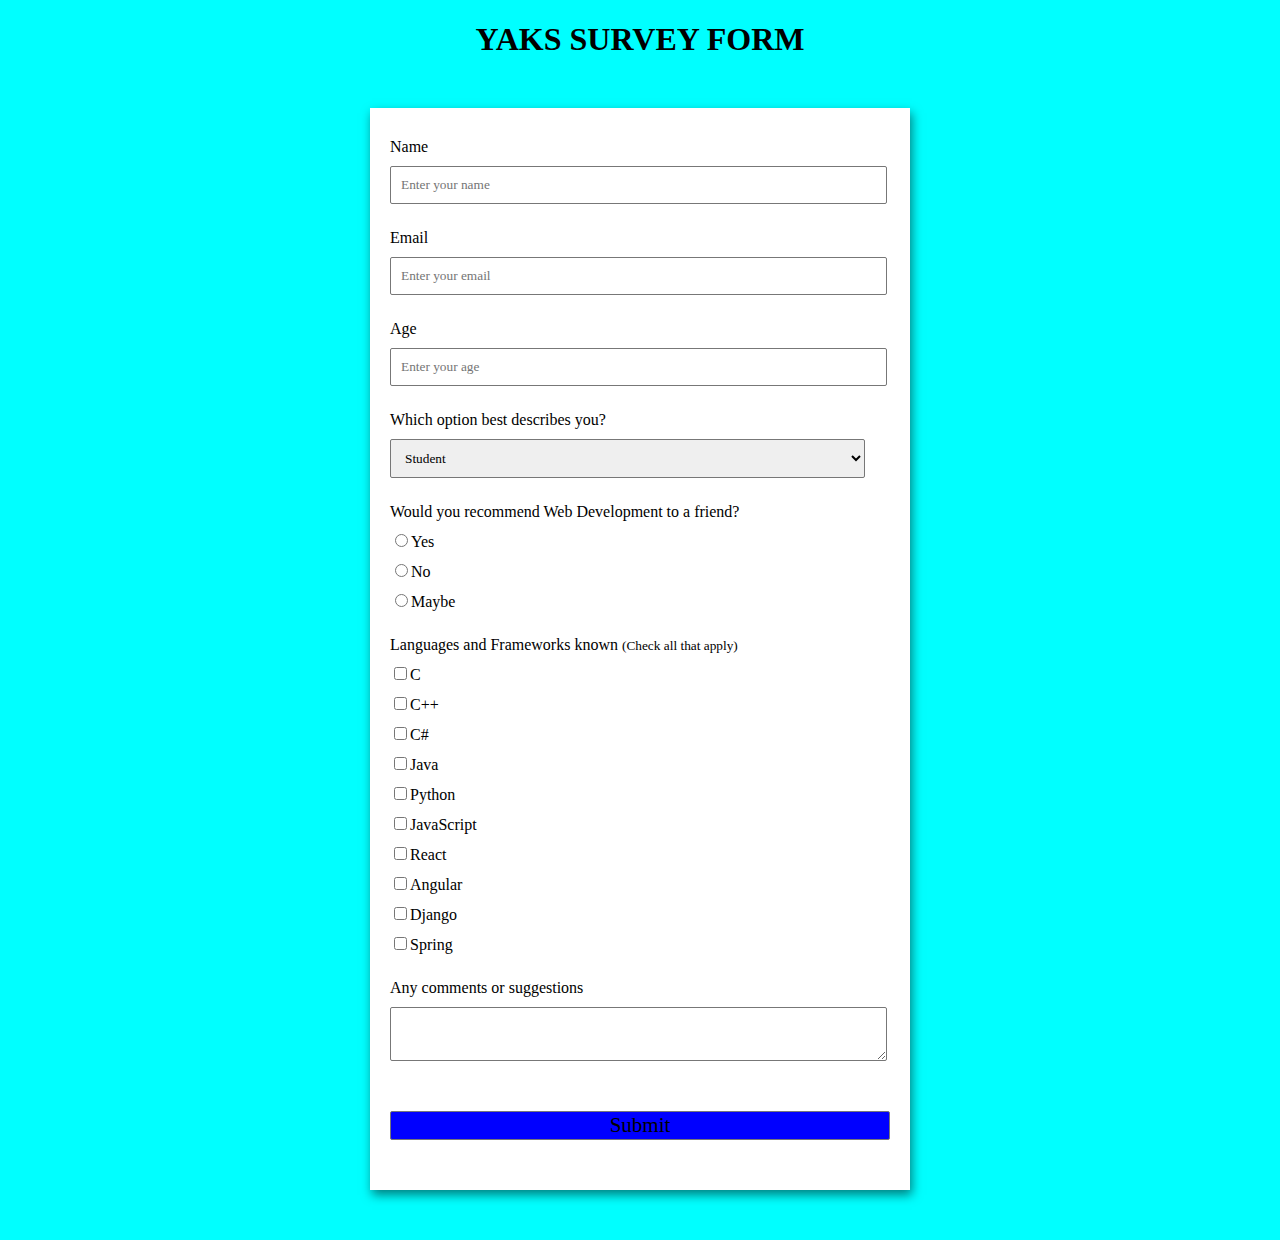
<file: form.html>
<!DOCTYPE html>
<html lang="en">

<head>
	<meta charset="UTF-8">
	<meta http-equiv="X-UA-Compatible" content="IE=edge">
	<meta name="viewport" content=
		"width=device-width, initial-scale=1.0">
	<title>
		Build a Survey Form using HTML and CSS
	</title>

	<style>

		/* Styling the Body element i.e. Color,
		Font, Alignment */
		body {
			background-color: aqua;
			font-family: Verdana;
			text-align: center;
		}

		/* Styling the Form (Color, Padding, Shadow) */
		form {
			background-color: #fff;
			max-width: 500px;
			margin: 50px auto;
			padding: 30px 20px;
			box-shadow: 2px 5px 10px rgba(0, 0, 0, 0.5);
		}

		/* Styling form-control Class */
		.form-control {
			text-align: left;
			margin-bottom: 25px;
		}

		/* Styling form-control Label */
		.form-control label {
			display: block;
			margin-bottom: 10px;
		}

		/* Styling form-control input,
		select, textarea */
		.form-control input,
		.form-control select,
		.form-control textarea {
			border: 1px solid #777;
			border-radius: 2px;
			font-family: inherit;
			padding: 10px;
			display: block;
			width: 95%;
		}

		/* Styling form-control Radio
		button and Checkbox */
		.form-control input[type="radio"],
		.form-control input[type="checkbox"] {
			display: inline-block;
			width: auto;
		}

		/* Styling Button */
		button {
			background-color: blue;
			border: 1px solid #777;
			border-radius: 2px;
			font-family: inherit;
			font-size: 21px;
			display: block;
			width: 100%;
			margin-top: 50px;
			margin-bottom: 20px;
		}
	</style>
</head>

<body>
	<h1>YAKS SURVEY FORM</h1>

	<!-- Create Form -->
	<form id="form">

		<!-- Details -->
		<div class="form-control">
			<label for="name" id="label-name">
				Name
			</label>

			<!-- Input Type Text -->
			<input type="text"
				id="name"
				placeholder="Enter your name" />
		</div>

		<div class="form-control">
			<label for="email" id="label-email">
				Email
			</label>

			<!-- Input Type Email-->
			<input type="email"
				id="email"
				placeholder="Enter your email" />
		</div>

		<div class="form-control">
			<label for="age" id="label-age">
				Age
			</label>

			<!-- Input Type Text -->
			<input type="text"
				id="age"
				placeholder="Enter your age" />
		</div>

		<div class="form-control">
			<label for="role" id="label-role">
				Which option best describes you?
			</label>
			
			<!-- Dropdown options -->
			<select name="role" id="role">
				<option value="student">Student</option>
				<option value="intern">Intern</option>
				<option value="professional">
					Professional
				</option>
				<option value="other">Other</option>
			</select>
		</div>

		<div class="form-control">
			<label>
				Would you recommend Web Development
				to a friend?
			</label>

			<!-- Input Type Radio Button -->
			<label for="recommed-1">
				<input type="radio"
					id="recommed-1"
					name="recommed">Yes</input>
			</label>
			<label for="recommed-2">
				<input type="radio"
					id="recommed-2"
					name="recommed">No</input>
			</label>
			<label for="recommed-3">
				<input type="radio"
					id="recommed-3"
					name="recommed">Maybe</input>
			</label>
		</div>

		<div class="form-control">
			<label>Languages and Frameworks known
				<small>(Check all that apply)</small>
			</label>
			<!-- Input Type Checkbox -->
			<label for="inp-1">
				<input type="checkbox"
					name="inp">C</input></label>
			<label for="inp-2">
				<input type="checkbox"
					name="inp">C++</input></label>
			<label for="inp-3">
				<input type="checkbox"
					name="inp">C#</input></label>
			<label for="inp-4">
				<input type="checkbox"
					name="inp">Java</input></label>
			<label for="inp-5">
				<input type="checkbox"
					name="inp">Python</input></label>
			<label for="inp-6">
				<input type="checkbox"
					name="inp">JavaScript</input></label>
			<label for="inp-7">
				<input type="checkbox"
					name="inp">React</input></label>
			<label for="inp-7">
				<input type="checkbox"
					name="inp">Angular</input></label>
			<label for="inp-7">
				<input type="checkbox"
					name="inp">Django</input></label>
			<label for="inp-7">
				<input type="checkbox"
					name="inp">Spring</input></label>
		</div>

		<div class="form-control">
			<label for="comment">
				Any comments or suggestions
			</label>

			<!-- multi-line text input control -->
			<textarea name="comment" id="comment"
				placeholder="Enter your comment here">
			</textarea>
            
		</div>

		<!-- Multi-line Text Input Control -->
		<button type="submit" value="submit">
			Submit
		</button>
	</form>
</body>

</html>
</file>
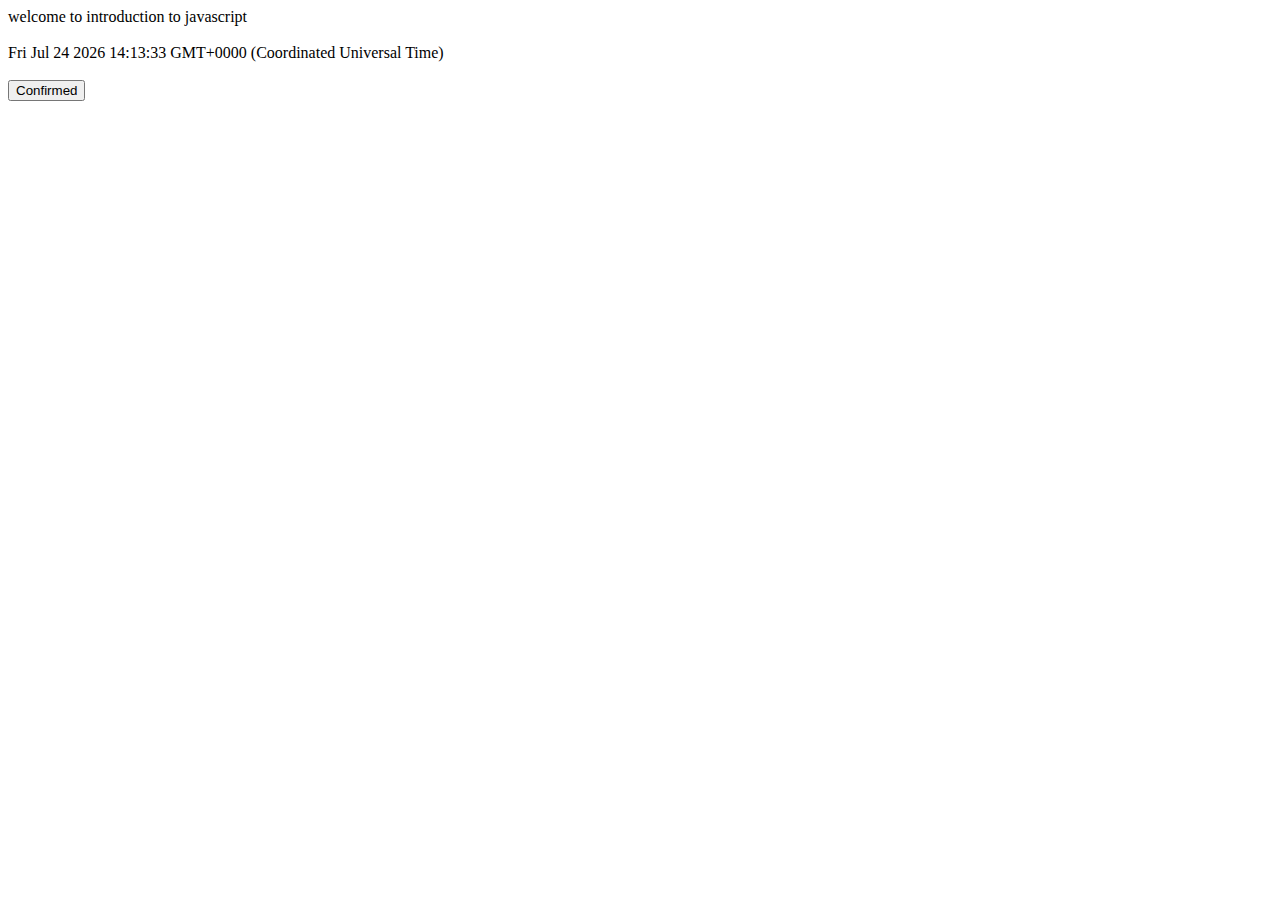
<file: javascript.html>
<!DOCTYPE html>
<html lang="en">
<head>
    <meta charset="UTF-8">
    <meta http-equiv="X-UA-Compatible" content="IE=edge">
    <meta name="viewport" content="width=device-width, initial-scale=1.0">
    <title>What is Javascript</title>

</head>
<body>
    <script>

     document.write("welcome to introduction to javascript");
     document.write("<br><br>");
     const d = new Date();
     document.write(d);
     alert("welcome to programming with javascript")
     prompt("Hello Yakubu")     
    </script>
    <br>
    <br>

    <input class="btm" type="button" name="mybutton" value="Confirmed" onclick="index.htmls">
        <!--this is Commented-->
</body>
</html>
</file>
